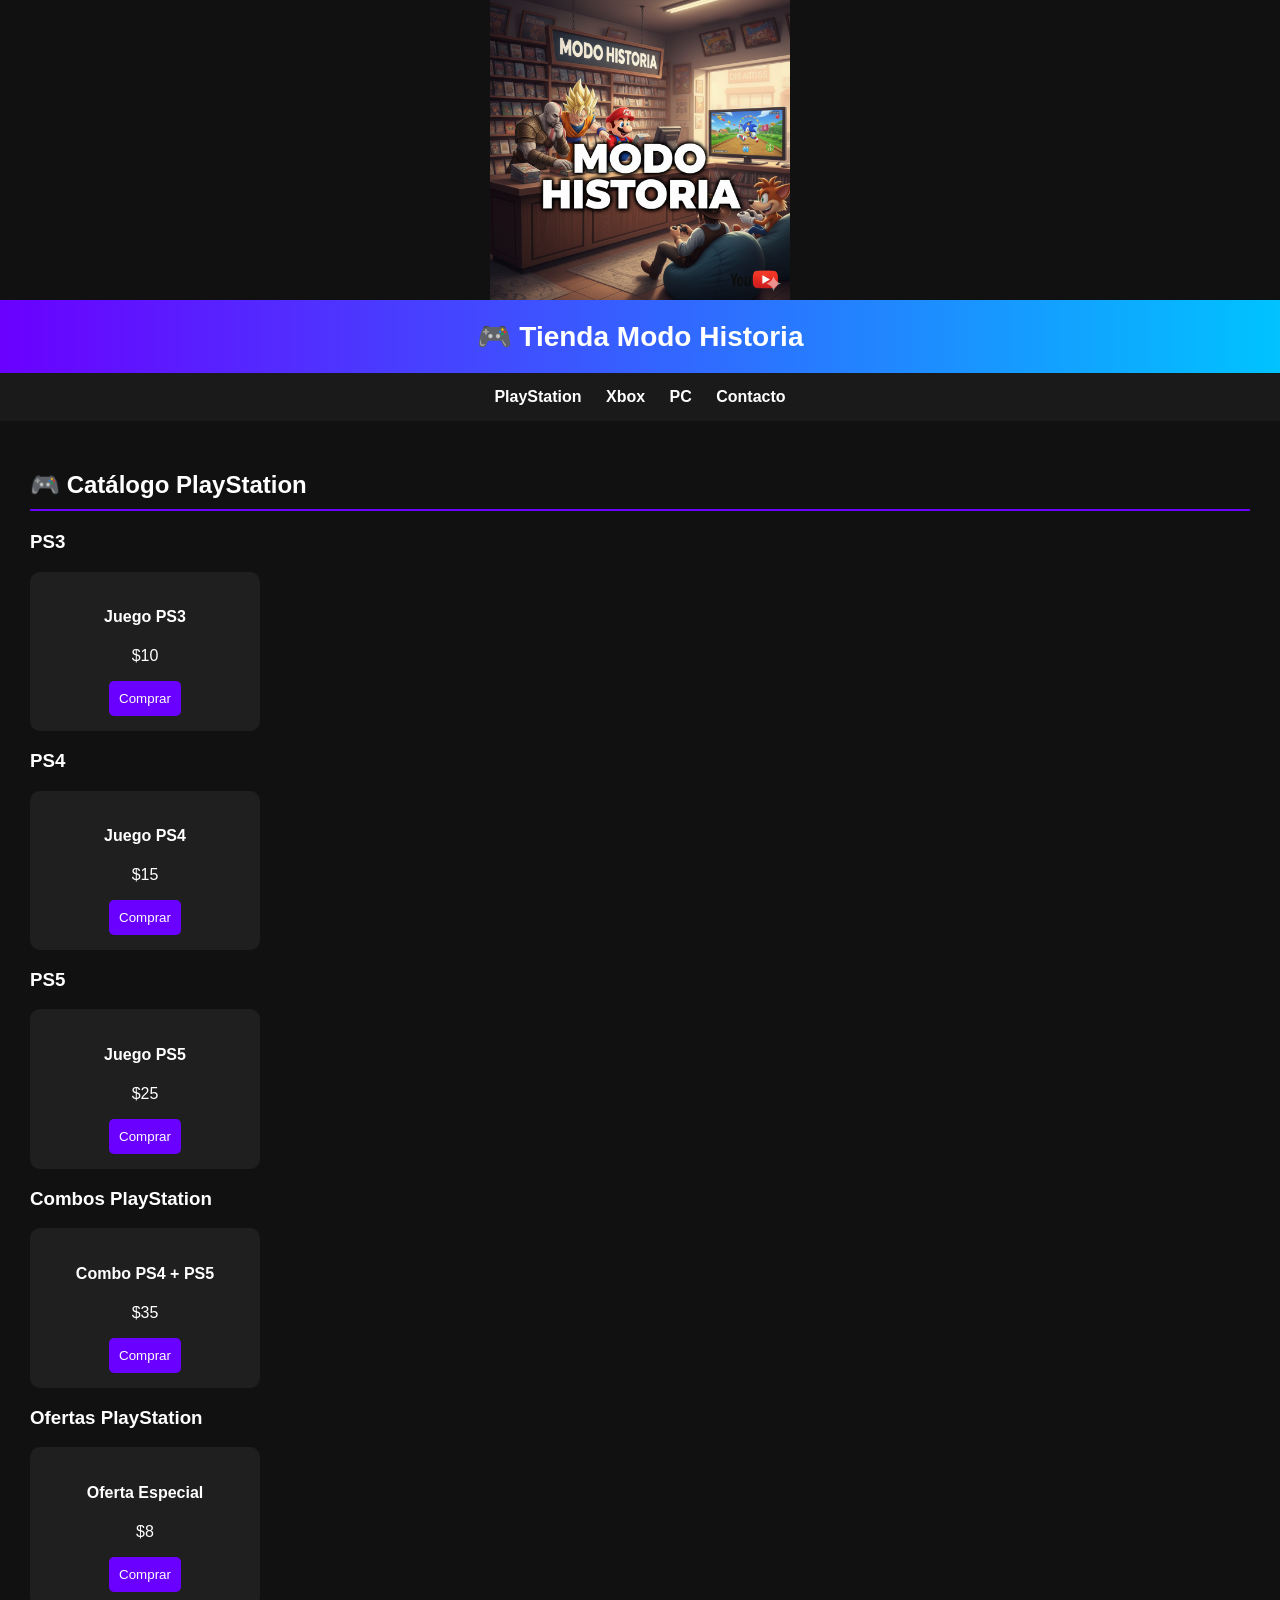
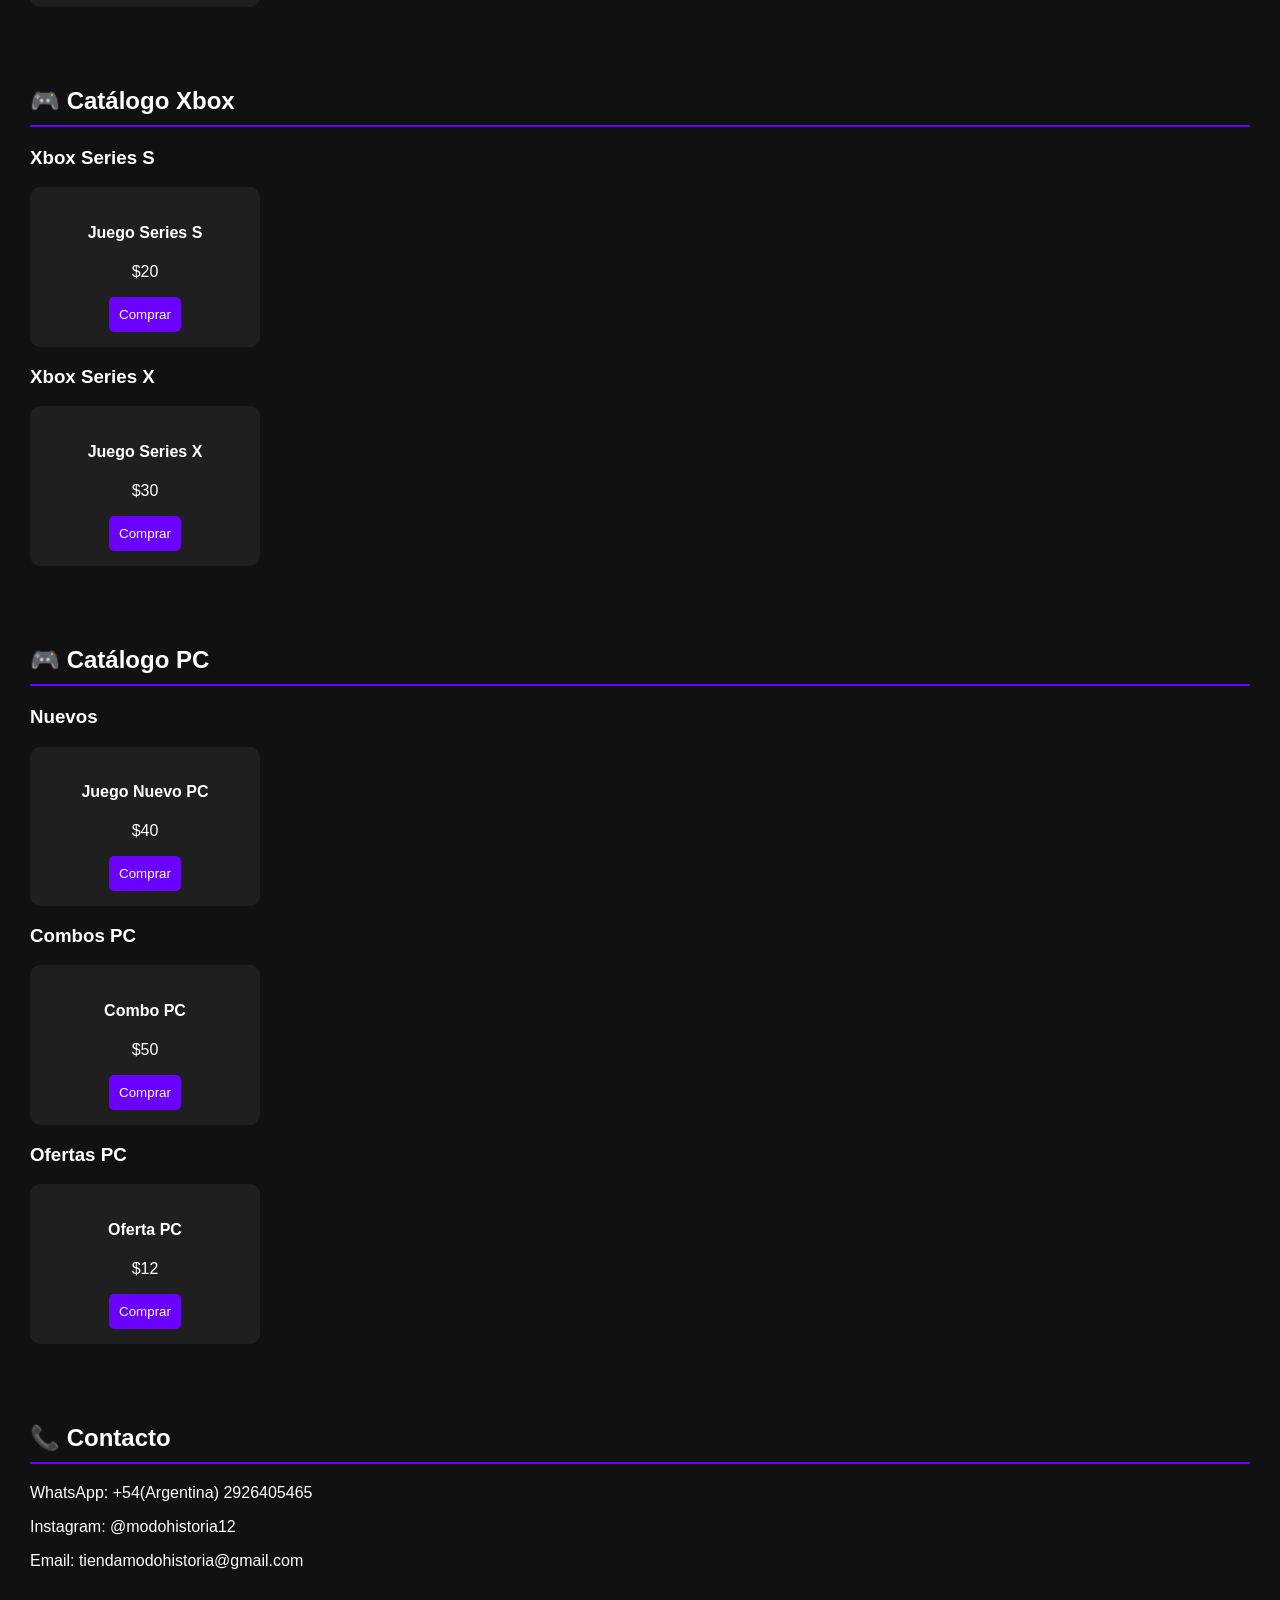
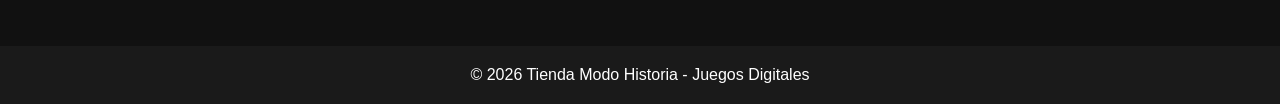
<file: index.html>
<!DOCTYPE html>
<html lang="es">
<head>
<meta charset="UTF-8">
  <img src="Gemini_Generated_Image_jwhbuqjwhbuqjwhb.png" alt="Tienda Modo Historia" class="header-img">
<meta name="viewport" content="width=device-width, initial-scale=1.0">
<link rel="stylesheet" href="Tienda.css">
<title>Tienda Modo Historia</title>

</head>
<body>

<header>
🎮 Tienda Modo Historia
</header>

<nav>
<a href="#playstation">PlayStation</a>
<a href="#xbox">Xbox</a>
<a href="#pc">PC</a>
<a href="#contacto">Contacto</a>
</nav>

<section id="playstation">
<h2>🎮 Catálogo PlayStation</h2>

<h3>PS3</h3>
<div class="catalogo">
<div class="card">
<h4>Juego PS3</h4>
<p>$10</p>
<button>Comprar</button>
</div>
</div>

<h3>PS4</h3>
<div class="catalogo">
<div class="card">
<h4>Juego PS4</h4>
<p>$15</p>
<button>Comprar</button>
</div>
</div>

<h3>PS5</h3>
<div class="catalogo">
<div class="card">
<h4>Juego PS5</h4>
<p>$25</p>
<button>Comprar</button>
</div>
</div>

<h3>Combos PlayStation</h3>
<div class="catalogo">
<div class="card">
<h4>Combo PS4 + PS5</h4>
<p>$35</p>
<button>Comprar</button>
</div>
</div>

<h3>Ofertas PlayStation</h3>
<div class="catalogo">
<div class="card">
<h4>Oferta Especial</h4>
<p>$8</p>
<button>Comprar</button>
</div>
</div>

</section>

<section id="xbox">
<h2>🎮 Catálogo Xbox</h2>

<h3>Xbox Series S</h3>
<div class="catalogo">
<div class="card">
<h4>Juego Series S</h4>
<p>$20</p>
<button>Comprar</button>
</div>
</div>

<h3>Xbox Series X</h3>
<div class="catalogo">
<div class="card">
<h4>Juego Series X</h4>
<p>$30</p>
<button>Comprar</button>
</div>
</div>

</section>

<section id="pc">
<h2>🎮 Catálogo PC</h2>

<h3>Nuevos</h3>
<div class="catalogo">
<div class="card">
<h4>Juego Nuevo PC</h4>
<p>$40</p>
<button>Comprar</button>
</div>
</div>

<h3>Combos PC</h3>
<div class="catalogo">
<div class="card">
<h4>Combo PC</h4>
<p>$50</p>
<button>Comprar</button>
</div>
</div>

<h3>Ofertas PC</h3>
<div class="catalogo">
<div class="card">
<h4>Oferta PC</h4>
<p>$12</p>
<button>Comprar</button>
</div>
</div>

</section>

<section id="contacto">
<h2>📞 Contacto</h2>
<p>WhatsApp: +54(Argentina) 2926405465</p>
<p>Instagram: @modohistoria12</p>
<p>Email: tiendamodohistoria@gmail.com</p>
</section>

<footer>
© 2026 Tienda Modo Historia - Juegos Digitales
</footer>

</body>
</html>
</file>
<file: Tienda.css>
body {
    margin: 0;
    font-family: Arial, sans-serif;
    background-color: #111;
    color: white;
}
.header-img {
    width: 25%;          /* 👈 Haz la imagen más pequeña aquí */
    max-width: 300px;    /* límite opcional */
    height: auto;
    object-fit: cover;
    display: block;
    margin-left: auto;
    margin-right: auto;  /* 👈 Centrada */
}
/* Mantener tu header original como estaba */
header {
    background: linear-gradient(90deg, #6a00ff, #00c3ff);
    padding: 20px;
    text-align: center;
    font-size: 28px;
    font-weight: bold;
}


nav {
    background-color: #1a1a1a;
    padding: 15px;
    text-align: center;
}

nav a {
    color: white;
    margin: 10px;
    text-decoration: none;
    font-weight: bold;
}

section {
    padding: 30px;
}

h2 {
    border-bottom: 2px solid #6a00ff;
    padding-bottom: 10px;
}

.catalogo {
    display: grid;
    grid-template-columns: repeat(auto-fill, minmax(200px, 1fr));
    gap: 20px;
}

.card {
    background-color: #1f1f1f;
    padding: 15px;
    border-radius: 10px;
    text-align: center;
}

.card button {
    background-color: #6a00ff;
    border: none;
    padding: 10px;
    color: white;
    border-radius: 5px;
    cursor: pointer;
}

.card button:hover {
    background-color: #00c3ff;
}

footer {
    background-color: #1a1a1a;
    text-align: center;
    padding: 20px;
    margin-top: 30px;
}

.catalogo-scroll {
    display: flex;
    overflow-x: auto;
    gap: 20px;
    padding: 20px 0;
    scroll-behavior: smooth;
}

.catalogo-scroll::-webkit-scrollbar {
    height: 8px;
}

.catalogo-scroll::-webkit-scrollbar-thumb {
    background: #6a00ff;
    border-radius: 10px;
}

.card {
    min-width: 200px;
    background-color: #1f1f1f;
    padding: 15px;
    border-radius: 10px;
    text-align: center;
    flex-shrink: 0;
}
</file>
